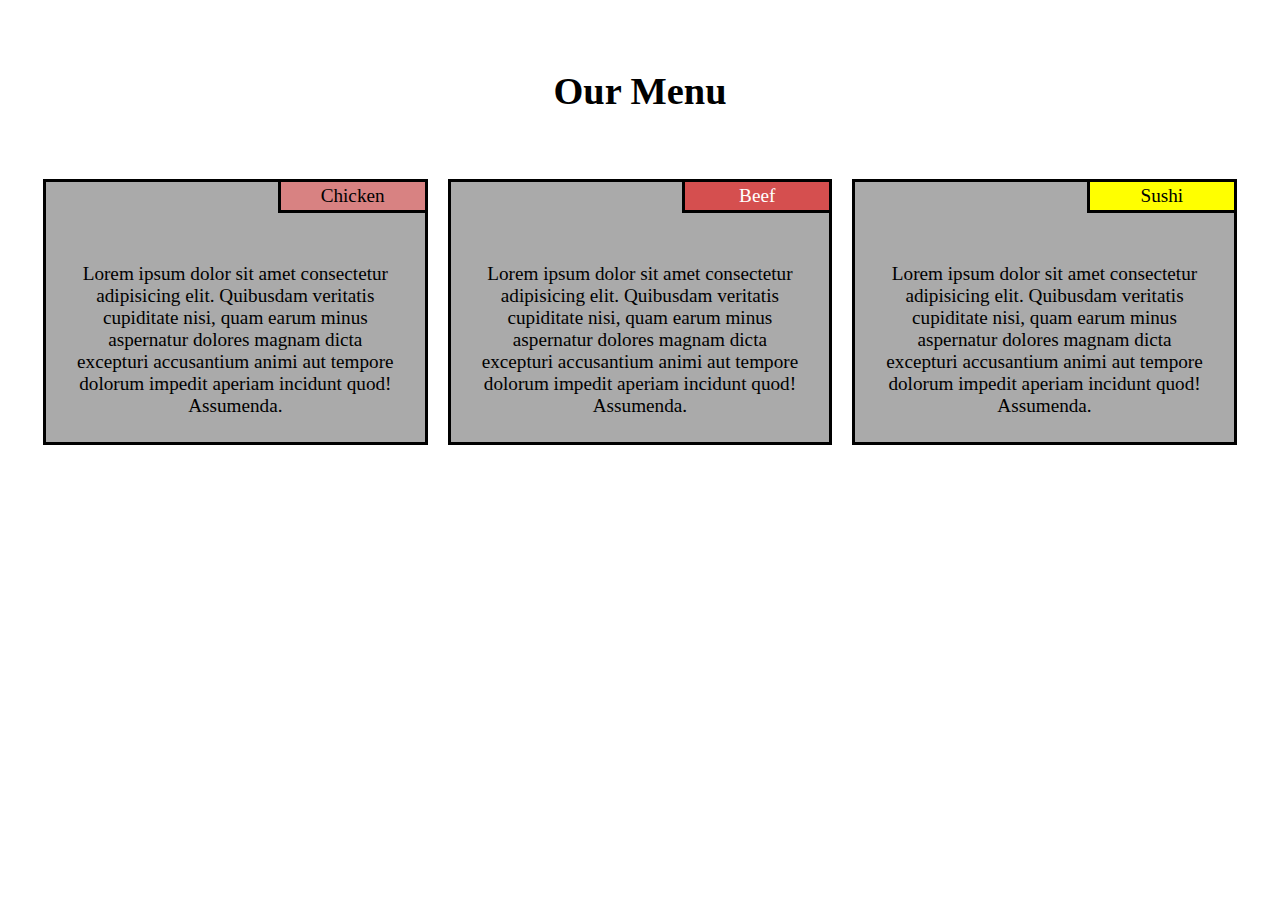
<file: index.html>
<!DOCTYPE html>
<html lang="en">
<head>
  <meta charset="UTF-8">
  <meta name="viewport" content="width=device-width, initial-scale=1.0">
  <title>module2-solution</title>
  <link rel="stylesheet" href="mod2/css/style.css">
</head>
<body>
  <h1>Our Menu</h1>
  <div class="row">
        <div class="col-lg-4 col-md-6">
          <div id="chicken">Chicken</div>
          <div class="pa">
            <div class="sub">Lorem ipsum dolor sit amet consectetur adipisicing elit. 
            Quibusdam veritatis cupiditate nisi, quam earum minus aspernatur dolores magnam 
            dicta excepturi accusantium animi aut tempore dolorum impedit aperiam incidunt 
            quod! Assumenda.</div>
            </div>
          </div>
        <div class="col-lg-4 col-md-6">
          <div id="beef">Beef</div>
          <div class="pa">
          <div class="sub">Lorem ipsum dolor sit amet consectetur adipisicing elit. 
            Quibusdam veritatis cupiditate nisi, quam earum minus aspernatur dolores magnam 
            dicta excepturi accusantium animi aut tempore dolorum impedit aperiam incidunt 
            quod! Assumenda.</div>
          </div>
          </div>
        
        <div class="col-lg-4  col-md-12">
          <div id="sushi">Sushi</div>
          <div class="pa">
          <div class="sub">Lorem ipsum dolor sit amet consectetur adipisicing elit. 
            Quibusdam veritatis cupiditate nisi, quam earum minus aspernatur dolores magnam 
            dicta excepturi accusantium animi aut tempore dolorum impedit aperiam incidunt 
            quod! Assumenda.</div>
          </div>
        </div>
        
</div>
</body>
</html>
</file>
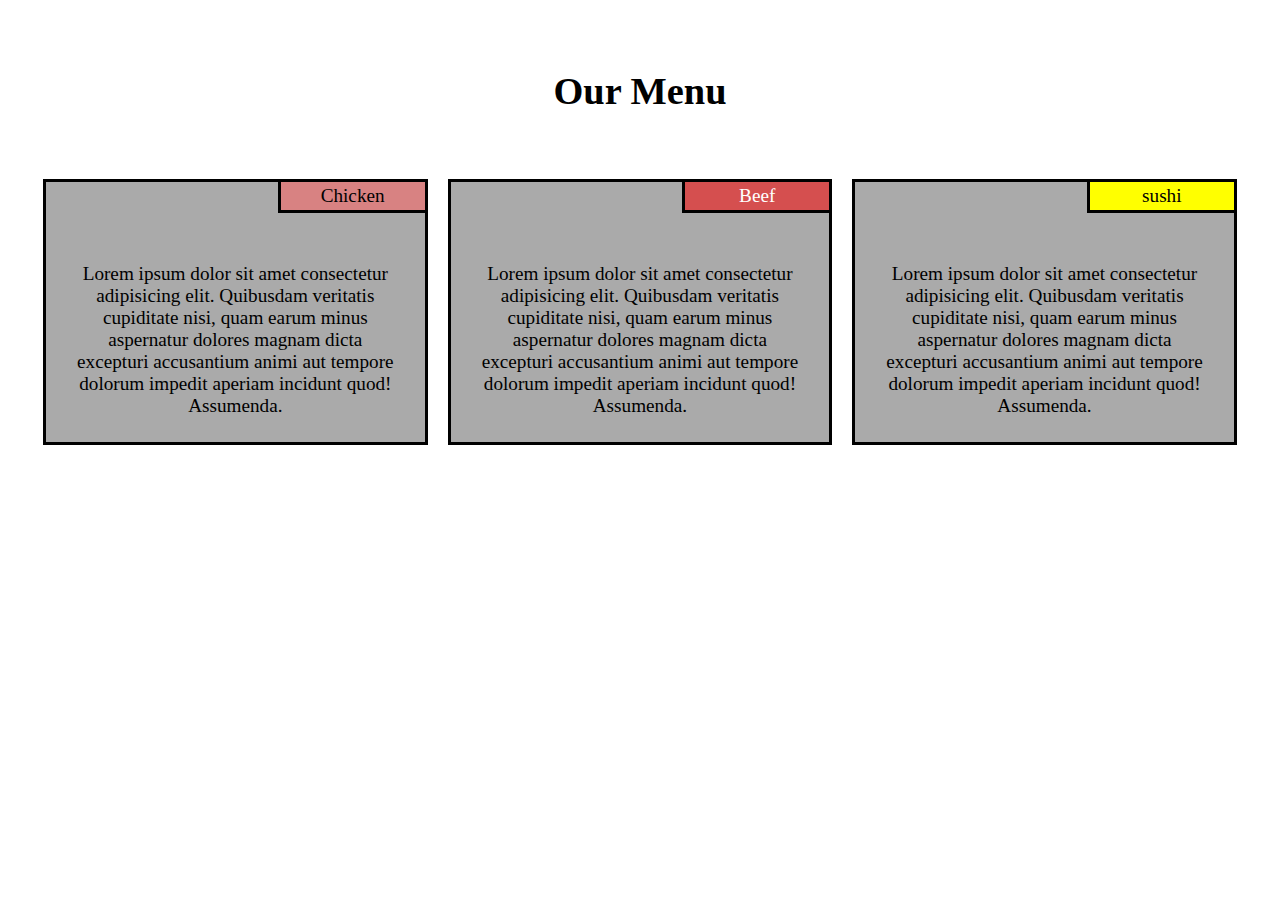
<file: mod2/index.html>
<!DOCTYPE html>
<html lang="en">
<head>
  <meta charset="UTF-8">
  <meta name="viewport" content="width=device-width, initial-scale=1.0">
  <title>module2-solution</title>
  <link rel="stylesheet" href="css/style.css">
</head>
<body>
  <h1>Our Menu</h1>
  <div class="row">
        <div class="col-lg-4 col-md-6">
          <div id="chicken">Chicken</div>
          <div class="pa">
            <div class="sub">Lorem ipsum dolor sit amet consectetur adipisicing elit. 
            Quibusdam veritatis cupiditate nisi, quam earum minus aspernatur dolores magnam 
            dicta excepturi accusantium animi aut tempore dolorum impedit aperiam incidunt 
            quod! Assumenda.</div>
            </div>
          </div>
        <div class="col-lg-4 col-md-6">
          <div id="beef">Beef</div>
          <div class="pa">
          <div class="sub">Lorem ipsum dolor sit amet consectetur adipisicing elit. 
            Quibusdam veritatis cupiditate nisi, quam earum minus aspernatur dolores magnam 
            dicta excepturi accusantium animi aut tempore dolorum impedit aperiam incidunt 
            quod! Assumenda.</div>
          </div>
          </div>
        
        <div class="col-lg-4  col-md-6">
          <div id="sushi">sushi</div>
          <div class="pa">
          <div class="sub">Lorem ipsum dolor sit amet consectetur adipisicing elit. 
            Quibusdam veritatis cupiditate nisi, quam earum minus aspernatur dolores magnam 
            dicta excepturi accusantium animi aut tempore dolorum impedit aperiam incidunt 
            quod! Assumenda.</div>
          </div>
        </div>
        
</div>
</body>
</html>
</file>
<file: mod2/css/style.css>
* {
  box-sizing: border-box;
  margin: 0;
  padding: 0;

}

body {
  padding: 1.2em;
  font-family:cursive;
  font-size: 1.2em;
}
/* Simple Responsive Framework. */
.row {
  width: 100%;
  text-align: center;
  padding:10px;
}

/********** Large devices only **********/
@media (min-width: 992px) {
  .col-lg-1, .col-lg-2, .col-lg-3, .col-lg-4, .col-lg-5, .col-lg-6, .col-lg-7, .col-lg-8, .col-lg-9, .col-lg-10, .col-lg-11, .col-lg-12 {
    float: left;
    padding: 10px;
    
  }
  .col-lg-1 {
    width: 8.33%;
  }
  .col-lg-2 {
    width: 16.66%;
  }
  .col-lg-3 {
    width: 25%;
  }
  .col-lg-4 {
    width: 33.33%;
  }
  .col-lg-5 {
    width: 41.66%;
  }
  .col-lg-6 {
    width: 50%;
  }
  .col-lg-7 {
    width: 58.33%;
  }
  .col-lg-8 {
    width: 66.66%;
  }
  .col-lg-9 {
    width: 74.99%;
  }
  .col-lg-10 {
    width: 83.33%;
  }
  .col-lg-11 {
    width: 91.66%;
  }
  .col-lg-12 {
    width: 100%;
  }
}

/********** Medium devices only **********/
@media (min-width: 768px) and (max-width: 991px) {
  .col-md-1, .col-md-2, .col-md-3, .col-md-4, .col-md-5, .col-md-6, .col-md-7, .col-md-8, .col-md-9, .col-md-10, .col-md-11, .col-md-12 {
    float: left;
    padding: 10px;
  }
  .col-md-1 {
    width: 8.33%;
  }
  .col-md-2 {
    width: 16.66%;
  }
  .col-md-3 {
    width: 25%;
  }
  .col-md-4 {
    width: 33.33%;
  }
  .col-md-5 {
    width: 41.66%;
  }
  .col-md-6 {
    width: 50%;
  }
  .col-md-7 {
    width: 58.33%;
  }
  .col-md-8 {
    width: 66.66%;
  }
  .col-md-9 {
    width: 74.99%;
  }
  .col-md-10 {
    width: 83.33%;
  }
  .col-md-11 {
    width: 91.66%;
  }
  .col-md-12 {
    width: 100%;
  }
}

@media (max-width: 767px)  {
  .col-md-1, .col-md-2, .col-md-3, .col-md-4, .col-md-5, .col-md-6, .col-md-7, .col-md-8, .col-md-9, .col-md-10, .col-md-11, .col-md-12 {
    float: left;
    padding: 10px;
  }

}


h1 {
  text-align: center;
  padding: 1.2em;
}

.pa {
  height: auto;
  background-color: rgb(170, 170, 170);
  padding: 25px;
  border: 3px solid black;
}



#chicken, #beef, #sushi { 
  float: right;
  width: 150px;
  height: auto;
  margin-bottom: 50px;
  padding: 3px;
  border: 3px solid black;
}

#chicken{
  background-color: rgb(216, 130, 130);
}

#beef{
  background-color: rgb(213, 79, 79);
  color: white;
}

#sushi{
  background-color: yellow;
}

.sub{

  clear: both;
  
}
</file>
